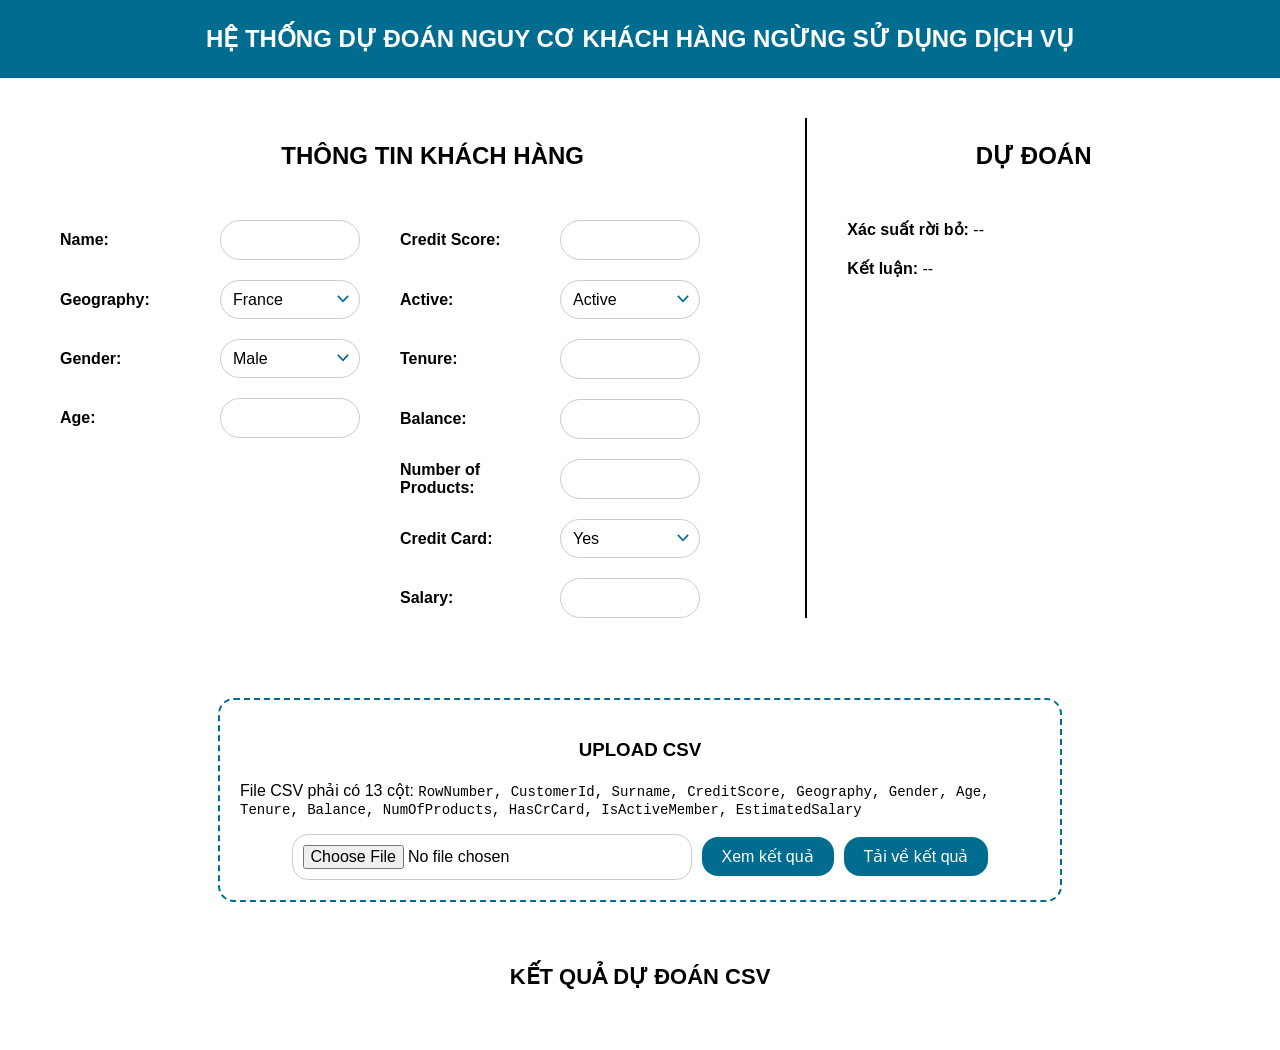
<file: static/index.html>
<!-- static/index.html -->
<!DOCTYPE html>
<html lang="vi">
<head>
  <meta charset="UTF-8" />
  <meta name="viewport" content="width=device-width, initial-scale=1.0"/>
  <title>Hệ thống dự đoán rời bỏ</title>
  <link rel="stylesheet" href="style.css" />
</head>
<body>
  <h2>HỆ THỐNG DỰ ĐOÁN NGUY CƠ KHÁCH HÀNG NGỪNG SỬ DỤNG DỊCH VỤ</h2>

  <!-- Phần chính: form + kết quả -->
  <div class="container">
    <!-- Form nhập liệu -->
    <div class="form-container">
      <h3>THÔNG TIN KHÁCH HÀNG</h3>
      <form id="predictForm">
        <div class="form-grid">
          <!-- Cột 1 -->
          <div class="column">
            <div class="form-group">
              <label for="name">Name:</label>
              <input type="text" id="name" required>
            </div>
            <div class="form-group">
              <label for="geography">Geography:</label>
              <select id="geography">
                <option value="France">France</option>
                <option value="Germany">Germany</option>
                <option value="Spain">Spain</option>
              </select>
            </div>
            <div class="form-group">
              <label for="gender">Gender:</label>
              <select id="gender">
                <option value="Male">Male</option>
                <option value="Female">Female</option>
              </select>
            </div>
            <div class="form-group">
              <label for="age">Age:</label>
              <input type="number" id="age" required>
            </div>
          </div>
          <!-- Cột 2 -->
          <div class="column">
            <div class="form-group">
              <label for="creditScore">Credit Score:</label>
              <input type="number" id="creditScore" required>
            </div>
            <div class="form-group">
              <label for="isActive">Active:</label>
              <select id="isActive">
                <option value="1">Active</option>
                <option value="0">Inactive</option>
              </select>
            </div>
            <div class="form-group">
              <label for="tenure">Tenure:</label>
              <input type="number" id="tenure" required>
            </div>
            <div class="form-group">
              <label for="balance">Balance:</label>
              <input type="number" step="0.01" id="balance" required>
            </div>
            <div class="form-group">
              <label for="numProducts">Number of Products:</label>
              <input type="number" id="numProducts" required>
            </div>
            <div class="form-group">
              <label for="creditCard">Credit Card:</label>
              <select id="creditCard">
                <option value="1">Yes</option>
                <option value="0">No</option>
              </select>
            </div>
            <div class="form-group">
              <label for="salary">Salary:</label>
              <input type="number" step="0.01" id="salary" required>
            </div>
          </div>
        </div>
      </form>
    </div>

    <!-- Kết quả dự đoán -->
    <div class="result">
      <h3>DỰ ĐOÁN</h3>
      <p><strong>Xác suất rời bỏ:</strong> <span id="probability">--</span></p>
      <p><strong>Kết luận:</strong> <span id="conclusion">--</span></p>
    </div>
  </div>

  <!-- Phần Upload CSV hàng loạt -->
  <div class="upload-container">
    <h3>UPLOAD CSV</h3>
    <p>File CSV phải có 13 cột: <code>RowNumber, CustomerId, Surname, CreditScore, Geography, Gender, Age, Tenure, Balance, NumOfProducts, HasCrCard, IsActiveMember, EstimatedSalary</code></p>
    <form id="uploadForm">
      <!-- Nút Choose File -->
       
      <input type="file" id="csvFileInput" name="file" accept=".csv" required>
       <!-- NÚT XEM KẾT QUẢ sẽ xuất hiện sau khi upload thành công -->
      <button type="button" id="viewBtn">Xem kết quả</button>
      <!-- NÚT UPLOAD -->
      <button type="button" id="uploadBtn">Tải về kết quả</button>
      
    </form>
  </div>
<!-- Phần hiển thị kết quả dự đoán CSV dưới cùng -->
  <div class="table-container">
    <h3>KẾT QUẢ DỰ ĐOÁN CSV</h3>
    <div id="csvResultContainer">
      <!-- Bảng kết quả sẽ được chèn vào đây -->
    </div>
  </div>
  <script src="script.js"></script>
</body>
</html>
</file>
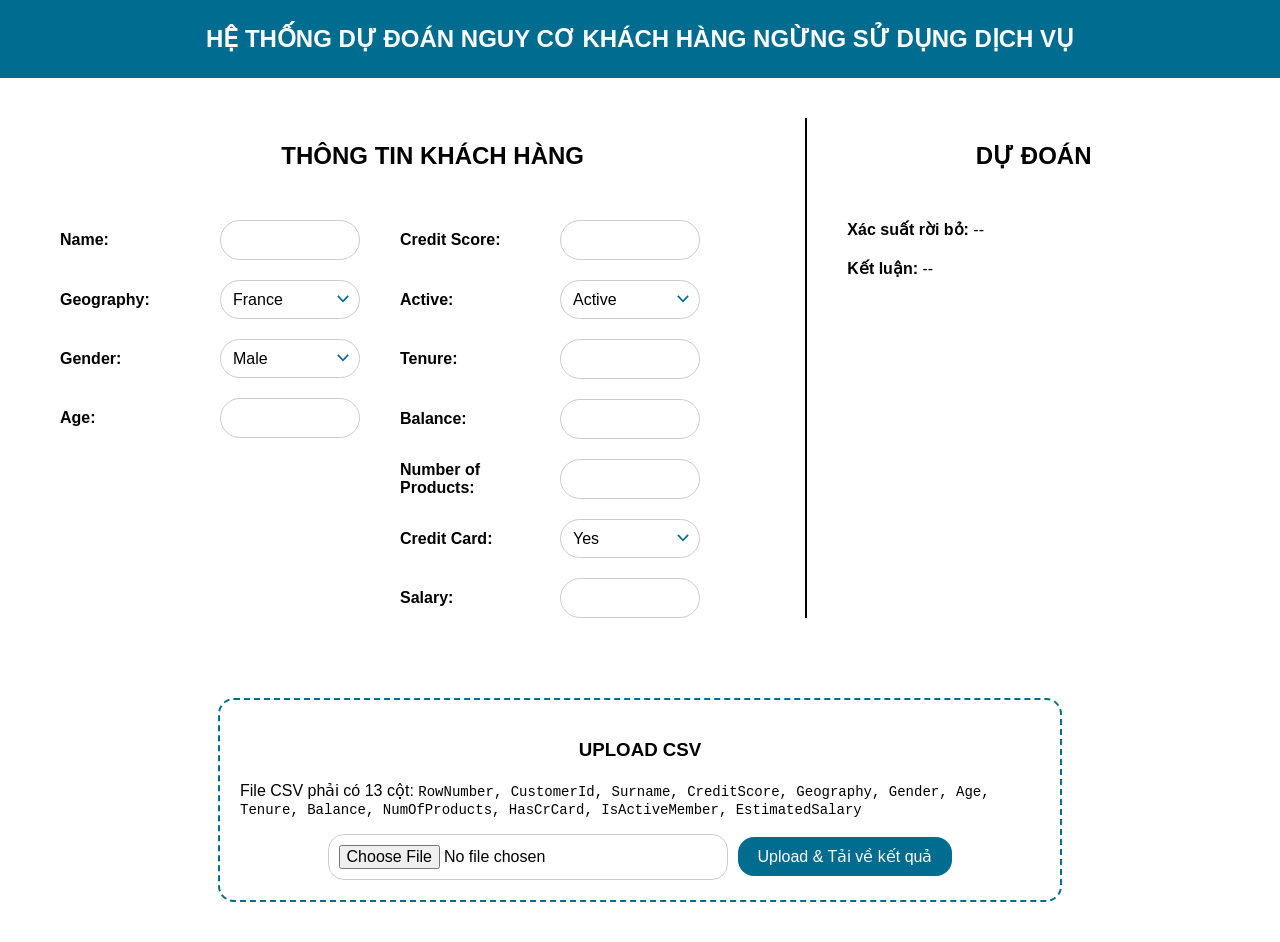
<file: CK/static/index.html>
<!-- static/index.html -->
<!DOCTYPE html>
<html lang="vi">
<head>
  <meta charset="UTF-8" />
  <meta name="viewport" content="width=device-width, initial-scale=1.0"/>
  <title>Hệ thống dự đoán rời bỏ</title>
  <link rel="stylesheet" href="style.css" />
</head>
<body>
  <h2>HỆ THỐNG DỰ ĐOÁN NGUY CƠ KHÁCH HÀNG NGỪNG SỬ DỤNG DỊCH VỤ</h2>

  <!-- Phần chính: form + kết quả -->
  <div class="container">
    <!-- Form nhập liệu -->
    <div class="form-container">
      <h3>THÔNG TIN KHÁCH HÀNG</h3>
      <form id="predictForm">
        <div class="form-grid">
          <!-- Cột 1 -->
          <div class="column">
            <div class="form-group">
              <label for="name">Name:</label>
              <input type="text" id="name" required>
            </div>
            <div class="form-group">
              <label for="geography">Geography:</label>
              <select id="geography">
                <option value="France">France</option>
                <option value="Germany">Germany</option>
                <option value="Spain">Spain</option>
              </select>
            </div>
            <div class="form-group">
              <label for="gender">Gender:</label>
              <select id="gender">
                <option value="Male">Male</option>
                <option value="Female">Female</option>
              </select>
            </div>
            <div class="form-group">
              <label for="age">Age:</label>
              <input type="number" id="age" required>
            </div>
          </div>
          <!-- Cột 2 -->
          <div class="column">
            <div class="form-group">
              <label for="creditScore">Credit Score:</label>
              <input type="number" id="creditScore" required>
            </div>
            <div class="form-group">
              <label for="isActive">Active:</label>
              <select id="isActive">
                <option value="1">Active</option>
                <option value="0">Inactive</option>
              </select>
            </div>
            <div class="form-group">
              <label for="tenure">Tenure:</label>
              <input type="number" id="tenure" required>
            </div>
            <div class="form-group">
              <label for="balance">Balance:</label>
              <input type="number" step="0.01" id="balance" required>
            </div>
            <div class="form-group">
              <label for="numProducts">Number of Products:</label>
              <input type="number" id="numProducts" required>
            </div>
            <div class="form-group">
              <label for="creditCard">Credit Card:</label>
              <select id="creditCard">
                <option value="1">Yes</option>
                <option value="0">No</option>
              </select>
            </div>
            <div class="form-group">
              <label for="salary">Salary:</label>
              <input type="number" step="0.01" id="salary" required>
            </div>
          </div>
        </div>
      </form>
    </div>

    <!-- Kết quả dự đoán -->
    <div class="result">
      <h3>DỰ ĐOÁN</h3>
      <p><strong>Xác suất rời bỏ:</strong> <span id="probability">--</span></p>
      <p><strong>Kết luận:</strong> <span id="conclusion">--</span></p>
    </div>
  </div>

  <!-- Phần Upload CSV hàng loạt -->
  <div class="upload-container">
    <h3>UPLOAD CSV</h3>
    <p>File CSV phải có 13 cột: <code>RowNumber, CustomerId, Surname, CreditScore, Geography, Gender, Age, Tenure, Balance, NumOfProducts, HasCrCard, IsActiveMember, EstimatedSalary</code></p>
    <form id="uploadForm">
      <input type="file" id="csvFileInput" name="file" accept=".csv" required>
      <button type="button" id="uploadBtn">Upload &amp; Tải về kết quả</button>
    </form>
  </div>

  <script src="script.js"></script>
</body>
</html>
</file>
<file: static/style.css>
body {
  font-family: Arial, sans-serif;
  margin: 0;
  padding: 0;
}

h2 {
  background-color: #006d90;
  color: white;
  padding: 25px 0;
  margin: 0;
  text-align: center;
  font-weight: bold;
  text-transform: uppercase;
  width: 100%;
}

.container {
  display: flex;
  justify-content: space-between;
  padding: 40px 60px;
  max-width: 1200px;
  margin: auto;
  
}

.form-container {
  flex: 2;
  
}

.form-container h3 {
  font-weight: bold;
  margin-bottom: 50px;
  text-align: center;
  font-size: 24px; /* 👈 tăng cỡ chữ */
}

.result h3 {
  font-size: 24px;
  font-weight: bold;
  margin-bottom: 50px;
  text-align: center;
}

.form-grid {
  display: flex;
  gap: 40px;
}

.column {
  display: flex;
  flex-direction: column;
  gap: 20px;
}

.form-group {
  display: flex;
  align-items: center;
  justify-content: space-between;
  width: 300px;
}

.form-group label {
  width: 140px;
  font-weight: bold;
}

input {
  box-sizing: border-box;
  width: 140px;
  padding: 10px 12px;
  font-size: 16px;
  border: 1px solid #ccc;
  border-radius: 25px;
  background-color: #fff;
  transition: border-color 0.3s ease, box-shadow 0.3s ease;
  
}
input2 {
  box-sizing: border-box;
  width: 140px;
  padding: 10px 12px;
  font-size: 16px;
  border: 1px solid #ccc;
  border-radius: 25px;
  background-color: #fff;
  transition: border-color 0.3s ease, box-shadow 0.3s ease;
  
}
select {
  appearance: none;               /* Xóa giao diện mặc định */
  -webkit-appearance: none;
  -moz-appearance: none;

  width: 140px;
  padding: 10px 12px;
  font-size: 16px;
  border: 1px solid #ccc;
  border-radius: 25px;
  background-color: #fff;

  background-image: url("data:image/svg+xml;charset=UTF-8,%3Csvg width='14' height='10' viewBox='0 0 14 10' xmlns='http://www.w3.org/2000/svg'%3E%3Cpath d='M1 1l6 6 6-6' stroke='%23006d90' stroke-width='2' fill='none' fill-rule='evenodd'/%3E%3C/svg%3E");
  background-repeat: no-repeat;
  background-position: right 10px center;
  background-size: 12px;
}

select:focus {
  outline: none;
  border-color: #006d90;
  box-shadow: 0 0 3px rgba(0, 109, 144, 0.5);
}

input[type=number]::-webkit-outer-spin-button,
input[type=number]::-webkit-inner-spin-button {
  -webkit-appearance: none;          /* Chrome, Safari */
  margin: 0;
}
.result {
  flex: 1;
  border-left: 2px solid black;
  padding-left: 40px;
  min-width: 250px;
}

.result p {
  margin: 20px 0;
  font-size: 16px;
}

button {
  padding: 10px 20px;
  font-size: 16px;
  background-color: #006d90;
  color: white;
  border: none;
  cursor: pointer;
  border-radius: 16px;
}

button:hover {
  background-color: #004d66;
}
/* Phần upload đặt rộng hết */
.upload-container {
  max-width: 800px;
  margin: 40px auto;
  padding: 20px;
  border: 2px dashed #006d90;
  border-radius: 16px;
}

.upload-container h3 {
  text-align: center;
  margin-bottom: 20px;
}

.upload-container form {
  display: flex;
  gap: 10px;
  justify-content: center;
  align-items: center;
}

/* Khi màn hình nhỏ, vẫn responsive */
@media (max-width: 768px) {
  .container {
    flex-direction: column;
    padding: 20px;
  }
  .result {
    border-left: none;
    border-top: 2px solid black;
    margin-top: 30px;
    padding-left: 0;
    padding-top: 20px;
  }
  .upload-container {
    margin: 20px;
  }
}

code {
  font-size: 14px; ;
  font-family: monospace;
}

/* Kéo dài và làm đẹp nút chọn file */
.upload-container input[type="file"] {
  width: 100%;           /* chiếm 100% chiều ngang của .upload-container */
  max-width: 400px;      /* giới hạn tối đa 400px */
  padding: 10px;         /* cho đệm trong */
  font-size: 16px;       /* tăng cỡ chữ cho rõ */
  border: 1px solid #ccc;
  border-radius: 16px;
  cursor: pointer;
  box-sizing: border-box;
}

/* Khi hover */
.upload-container input[type="file"]:hover {
  border-color: #006d90;
  box-shadow: 0 0 4px rgba(0, 109, 144, 0.3);
}
/* Hiển thị bảng CSV kết quả */
.table-container {
  max-width: 90%;
  margin: 40px auto;
  overflow-x: auto;
}

.table-container h3 {
  text-align: center;
  margin-bottom: 20px;
  font-size: 22px;
}

.result-table {
  width: 100%;
  border-collapse: collapse;
  font-size: 14px;
}

.result-table th{
  background-color: #006d90 !important;
  color: #ffffff !important;
  border: 1px solid #ccc;
  padding: 8px 12px;
  text-align: center;
}
.result-table td {
  border: 1px solid #ccc;
  padding: 8px 12px;
  text-align: center;
}

.result-table th {
  background-color: #f2f2f2;
  font-weight: bold;
}

.result-table tr:nth-child(even) {
  background-color: #fafafa;
}
</file>
<file: CK/static/style.css>
body {
  font-family: Arial, sans-serif;
  margin: 0;
  padding: 0;
}

h2 {
  background-color: #006d90;
  color: white;
  padding: 25px 0;
  margin: 0;
  text-align: center;
  font-weight: bold;
  text-transform: uppercase;
  width: 100%;
}

.container {
  display: flex;
  justify-content: space-between;
  padding: 40px 60px;
  max-width: 1200px;
  margin: auto;
  
}

.form-container {
  flex: 2;
  
}

.form-container h3 {
  font-weight: bold;
  margin-bottom: 50px;
  text-align: center;
  font-size: 24px; /* 👈 tăng cỡ chữ */
}

.result h3 {
  font-size: 24px;
  font-weight: bold;
  margin-bottom: 50px;
  text-align: center;
}

.form-grid {
  display: flex;
  gap: 40px;
}

.column {
  display: flex;
  flex-direction: column;
  gap: 20px;
}

.form-group {
  display: flex;
  align-items: center;
  justify-content: space-between;
  width: 300px;
}

.form-group label {
  width: 140px;
  font-weight: bold;
}

input {
  box-sizing: border-box;
  width: 140px;
  padding: 10px 12px;
  font-size: 16px;
  border: 1px solid #ccc;
  border-radius: 25px;
  background-color: #fff;
  transition: border-color 0.3s ease, box-shadow 0.3s ease;
  
}
input2 {
  box-sizing: border-box;
  width: 140px;
  padding: 10px 12px;
  font-size: 16px;
  border: 1px solid #ccc;
  border-radius: 25px;
  background-color: #fff;
  transition: border-color 0.3s ease, box-shadow 0.3s ease;
  
}
select {
  appearance: none;               /* Xóa giao diện mặc định */
  -webkit-appearance: none;
  -moz-appearance: none;

  width: 140px;
  padding: 10px 12px;
  font-size: 16px;
  border: 1px solid #ccc;
  border-radius: 25px;
  background-color: #fff;

  background-image: url("data:image/svg+xml;charset=UTF-8,%3Csvg width='14' height='10' viewBox='0 0 14 10' xmlns='http://www.w3.org/2000/svg'%3E%3Cpath d='M1 1l6 6 6-6' stroke='%23006d90' stroke-width='2' fill='none' fill-rule='evenodd'/%3E%3C/svg%3E");
  background-repeat: no-repeat;
  background-position: right 10px center;
  background-size: 12px;
}

select:focus {
  outline: none;
  border-color: #006d90;
  box-shadow: 0 0 3px rgba(0, 109, 144, 0.5);
}

input[type=number]::-webkit-outer-spin-button,
input[type=number]::-webkit-inner-spin-button {
  -webkit-appearance: none;          /* Chrome, Safari */
  margin: 0;
}
.result {
  flex: 1;
  border-left: 2px solid black;
  padding-left: 40px;
  min-width: 250px;
}

.result p {
  margin: 20px 0;
  font-size: 16px;
}

button {
  padding: 10px 20px;
  font-size: 16px;
  background-color: #006d90;
  color: white;
  border: none;
  cursor: pointer;
  border-radius: 16px;
}

button:hover {
  background-color: #004d66;
}
/* Phần upload đặt rộng hết */
.upload-container {
  max-width: 800px;
  margin: 40px auto;
  padding: 20px;
  border: 2px dashed #006d90;
  border-radius: 16px;
}

.upload-container h3 {
  text-align: center;
  margin-bottom: 20px;
}

.upload-container form {
  display: flex;
  gap: 10px;
  justify-content: center;
  align-items: center;
}

/* Khi màn hình nhỏ, vẫn responsive */
@media (max-width: 768px) {
  .container {
    flex-direction: column;
    padding: 20px;
  }
  .result {
    border-left: none;
    border-top: 2px solid black;
    margin-top: 30px;
    padding-left: 0;
    padding-top: 20px;
  }
  .upload-container {
    margin: 20px;
  }
}

code {
  font-size: 14px; ;
  font-family: monospace;
}

/* Kéo dài và làm đẹp nút chọn file */
.upload-container input[type="file"] {
  width: 100%;           /* chiếm 100% chiều ngang của .upload-container */
  max-width: 400px;      /* giới hạn tối đa 400px */
  padding: 10px;         /* cho đệm trong */
  font-size: 16px;       /* tăng cỡ chữ cho rõ */
  border: 1px solid #ccc;
  border-radius: 16px;
  cursor: pointer;
  box-sizing: border-box;
}

/* Khi hover */
.upload-container input[type="file"]:hover {
  border-color: #006d90;
  box-shadow: 0 0 4px rgba(0, 109, 144, 0.3);
}
</file>
